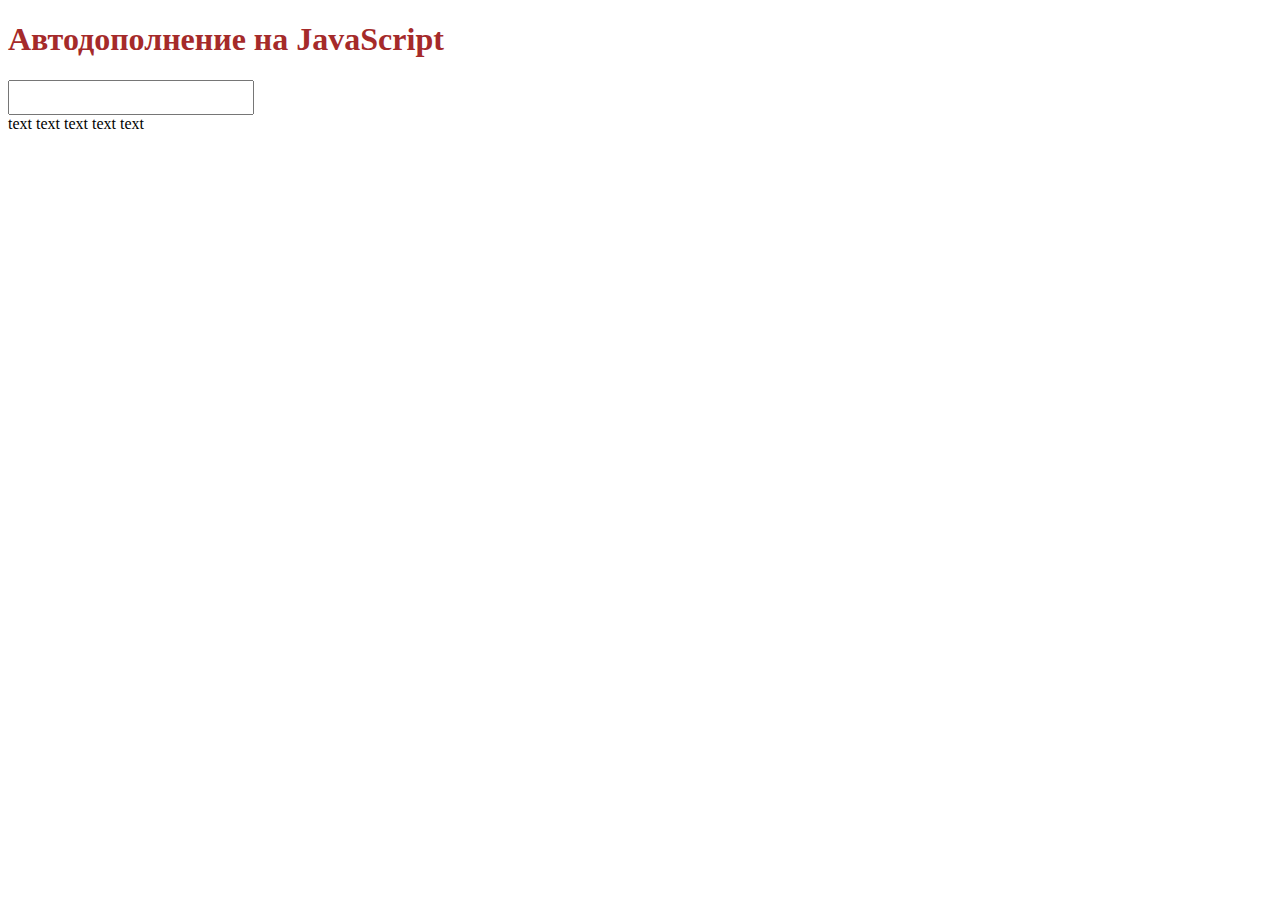
<file: 1.html>
<!DOCTYPE html>
<html lang="en">
<head>
    <meta charset="UTF-8">
    <meta http-equiv="X-UA-Compatible" content="IE=edge">
    <meta name="viewport" content="width=device-width, initial-scale=1.0">
    <link rel="stylesheet" href="1.css">
    <title>Document</title>
</head>
<body>
    <h1>Автодополнение на JavaScript</h1>

    <div id="parent">
        
        <input id="elem">
    
        <ul id="list" ></ul>
   
    </div>
    text text text text text

    <script src="1.js"></script>
</body>
</html>
</file>
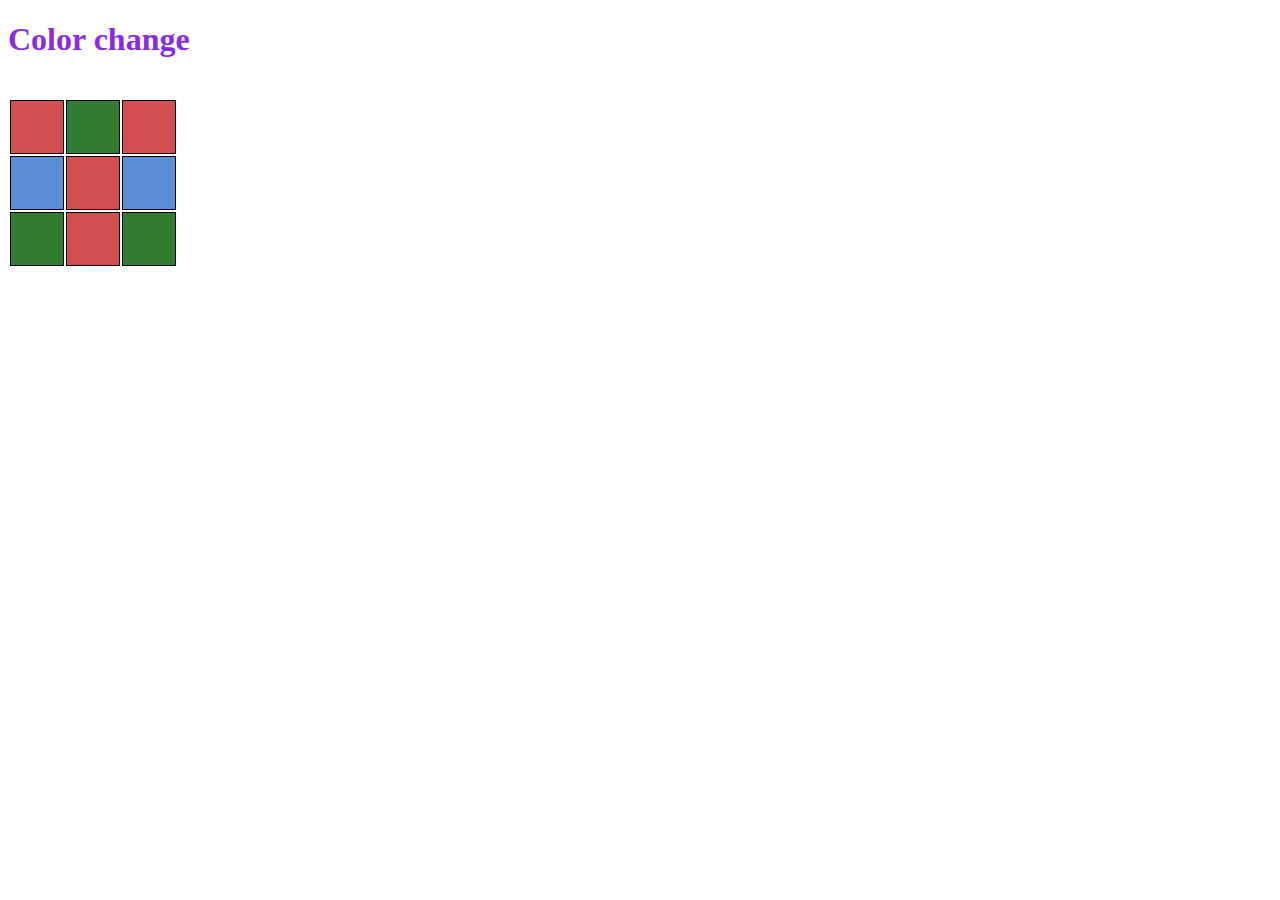
<file: color.html>
<!DOCTYPE html>
<html lang="en">
<head>
    <meta charset="UTF-8">
    <meta http-equiv="X-UA-Compatible" content="IE=edge">
    <meta name="viewport" content="width=device-width, initial-scale=1.0">
    <link rel="stylesheet" href="color.css">
    <title>Document</title>
</head>
<body>
 
  
    <h1> Color change</h1>
    <p id="span"></p>
 
    <div id="parent"></div>
    <table id="field"></table>
    


 <script src="color.js"></script>   
</body>
</html>
</file>
<file: 1.css>
h1{
    color:brown
}
#parent {
	position: relative;
}
#elem {
	padding: 5px;
	font-size: 18px;
}

#parent ul {
	position: absolute;
	margin: 0;
	padding: 0;
	list-style-type: none;
	background-color: white;
}
#parent li {
	border: 1px solid gray;
	font-size: 18px;
	padding: 5px;
}
#parent li:hover {
	border: 1px solid black;
	cursor: pointer;
}
.hide{
	display:none
}
</file>
<file: color.css>
h1{
    color:blueviolet;
	margin-bottom:40px;

}

#field td {
	width: 50px;
	height: 50px;
	border: 1px solid black;
	text-align: center;
	font-weight: bold;
}

.green {
	background: rgb(51, 124, 51);
	transition: 1s ease;
}
.blue {
	background: rgb(93, 141, 212);
	transition: 1s ease;
}
.red {
	background: rgb(211, 80, 80);
	transition: 1s ease;
}
div{
	margin-top: 40px;
	
}
p{
	position: absolute;
	margin-top: -30px;
	padding: 0;
	
}
</file>
